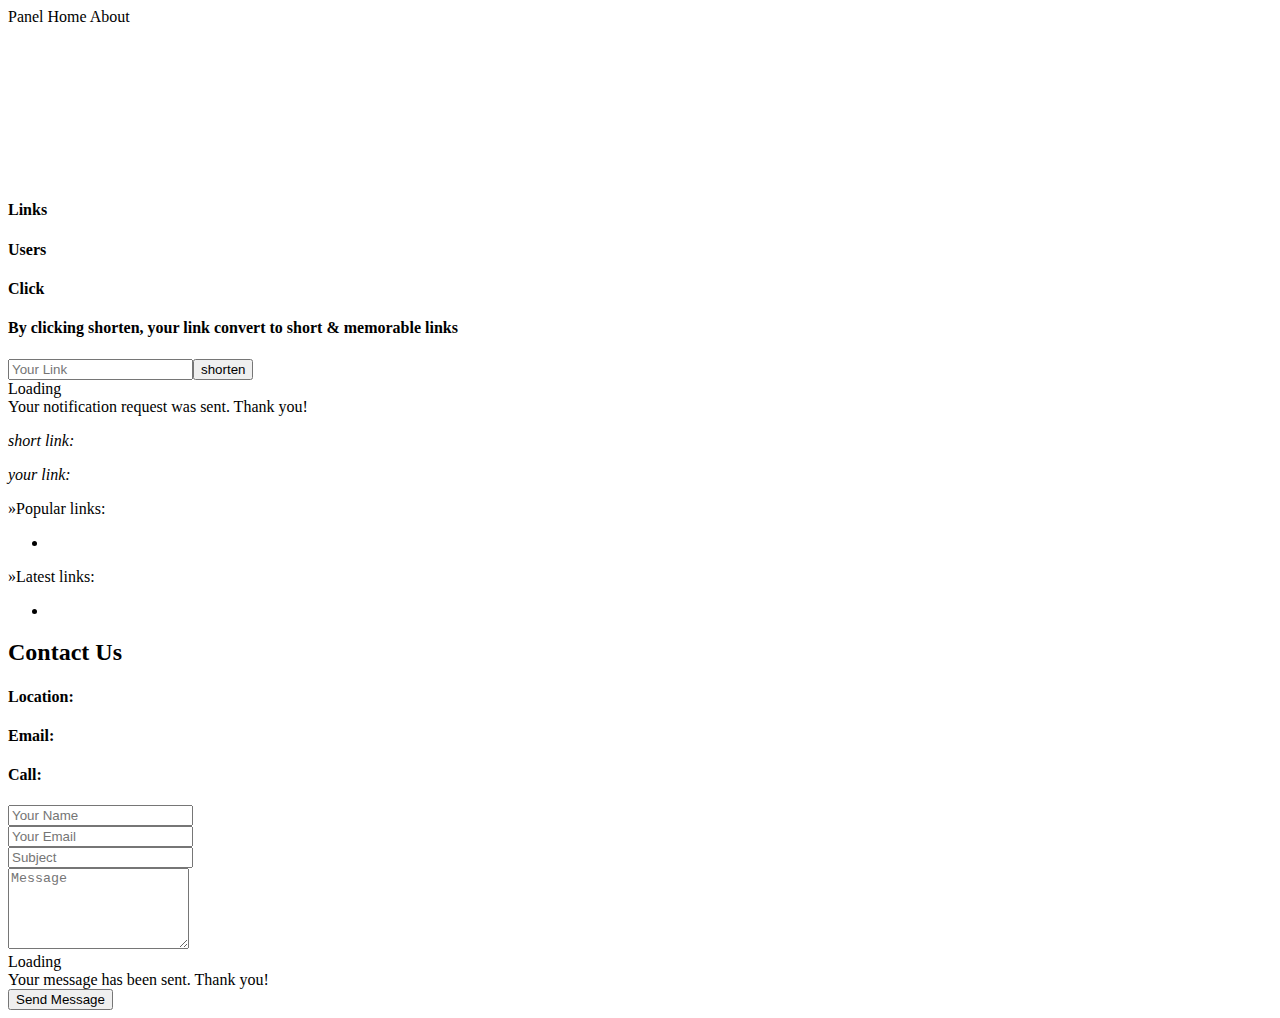
<file: src/main/resources/templates/index.html>
<!DOCTYPE html>
<html lang="en" xmlns:th="http://www.thymeleaf.org">

<head>
    <meta charset="utf-8">
    <meta content="width=device-width, initial-scale=1.0" name="viewport">
    <title th:text="${setting.getSite_title() != null ? setting.getSite_title() : 'Url Shortener'}"></title>
    <meta th:content="${setting.getSite_discription() != null ? setting.getSite_discription() : ''}" name="descriptison">
    <meta th:content="${setting.getSite_title() != null ? setting.getSite_title() : 'Url Shortener'}" name="keywords">

    <div th:replace="fragment/main::head"></div>
</head>

<body>

<!-- ======= Header ======= -->
<header id="header" class="d-flex align-items-center demo">
    <nav>
        <a class="panel" th:href="@{/panel}"><i class="icofont-user-male"></i>Panel</a>
        <a th:href="@{/}">Home</a>
        <a th:href="@{/}">About</a>
    </nav>
    <div class="container d-flex flex-column align-items-center" id="large-header">
        <canvas id="demo-canvas"></canvas>
        <div class="header-container" id="header-container">
            <h1 th:text="${setting.getSite_title() != null ? setting.getSite_title() : 'Url Shortener'}"></h1>
            <h2 th:text="${setting.getSite_discription() != null ? setting.getSite_discription() : ''}"></h2>
            <div class="countdown d-flex justify-content-center">
                <div>
                    <h3 th:text="${number[0]}"></h3>
                    <h4>Links</h4>
                </div>
                <div>
                    <h3 th:text="${number[1]}"></h3>
                    <h4>Users</h4>
                </div>
                <div>
                    <h3 th:text="${number[2]}"></h3>
                    <h4>Click</h4>
                </div>


            </div>


        <div class="subscribe">
            <h4>By clicking shorten, your link convert to short & memorable links</h4>
            <form th:action="@{/link/addmainlink}" method="post" role="form" class="php-email-form">
                <div class="subscribe-form">
                    <input type="text" name="target_url" placeholder="Your Link"><input type="submit" value="shorten">
                </div>
                <div class="mt-2">
                    <div class="loading">Loading</div>
                    <div class="error-message"></div>
                    <div class="sent-message">Your notification request was sent. Thank you!</div>
                </div>
            </form>
            <div th:if="${shorten_link.getId()!=0}" class="shortened">
                <p><i class="icofont-checked">short link: <a th:href="@{${setting.getSite_url()}+'/'+${shorten_link.getShort_url()}}" th:text="${setting.getSite_url()}+'/'+${shorten_link.getShort_url()}"></a></i></p>
                <p><i class="icofont-link">your link: <a th:href="@{${shorten_link.getTarget_url()}}" th:text="${shorten_link.getTarget_url()}"></a></i></p>
            </div>
        </div>

        <div class="social-links text-center">
            <a href="#" class="twitter"><i class="icofont-twitter"></i></a>
            <a href="#" class="facebook"><i class="icofont-facebook"></i></a>
            <a href="#" class="instagram"><i class="icofont-instagram"></i></a>
            <a href="#" class="google-plus"><i class="icofont-skype"></i></a>
            <a href="#" class="linkedin"><i class="icofont-linkedin"></i></a>
        </div>
        </div>

    </div>
</header><!-- End #header -->

<main id="main">

    <!-- ======= About Us Section ======= -->
    <section id="about" class="about">
        <div class="container">

            <div class="row content">
                <div class="col-lg-6 links-box">
                    <p class="title">
                        »Popular links:
                    </p>
                    <ul>
                        <li th:each="link : ${plinks}">
                            <i class="icofont-link">
                                <a th:href="@{${setting.getSite_url() +'/'+  link.getShort_url()}}" th:text="${setting.getSite_url() +'/'+ link.getShort_url()}"></a>
                            </i>

                            <div class="links">
                                <i class="icofont-user-alt-3"><span th:text="${link.getUser() != null ? 'User: '+link.getUser().getName() : 'User: Guest'}"></span></i>
                                <i class="icofont-ui-calendar"><span th:text="${'Create At: ' + #temporals.format(link.getCreate_at(), 'yyyy-MM-dd')}"></span></i>
                                <i class="icofont-eye-alt"><span th:text="${'Total Click: ' + link.getClick()}"></span></i>
                            </div>
                        </li>
                    </ul>
                </div>
                <div class="col-lg-6 pt-4 pt-lg-0 links-box">
                    <p class="title">
                        »Latest links:
                    </p>
                    <ul>
                        <li th:each="link : ${nlinks}">
                            <i class="icofont-link">
                                <a th:href="@{${setting.getSite_url() +'/'+  link.getShort_url()}}" th:text="${setting.getSite_url() +'/'+ link.getShort_url()}"></a>
                            </i>

                            <div class="links">
                                <i class="icofont-user-alt-3"><span th:text="${link.getUser() != null ? 'User: '+link.getUser().getName() : 'User: Guest'}"></span></i>
                                <i class="icofont-ui-calendar"><span th:text="${'Create At: ' + #temporals.format(link.getCreate_at(), 'yyyy-MM-dd')}"></span></i>
                                <i class="icofont-eye-alt"><span th:text="${'Total Click: ' + link.getClick()}"></span></i>
                            </div>
                        </li>
                    </ul>
                </div>
            </div>

        </div>
    </section><!-- End About Us Section -->

    <!-- ======= Contact Us Section ======= -->
    <section id="contact" class="contact">
        <div class="container">

            <div class="section-title">
                <h2>Contact Us</h2>
            </div>

            <div class="row justify-content-center">

                <div class="col-lg-10">

                    <div class="info-wrap">
                        <div class="row">
                            <div class="col-lg-4 info">
                                <i class="icofont-google-map"></i>
                                <h4>Location:</h4>
                                <p th:text="${setting.getLocation()}"></p>
                            </div>

                            <div class="col-lg-4 info mt-4 mt-lg-0">
                                <i class="icofont-envelope"></i>
                                <h4>Email:</h4>
                                <p th:text="${setting.getEmail()}"></p>
                            </div>

                            <div class="col-lg-4 info mt-4 mt-lg-0">
                                <i class="icofont-phone"></i>
                                <h4>Call:</h4>
                                <p th:text="${setting.getTel()}"></p>
                            </div>
                        </div>
                        <div class="social-links text-center">
                            <a th:href="${setting.getTwitter()}" class="twitter"><i class="icofont-twitter"></i></a>
                            <a th:href="${setting.getFacebook()}" class="facebook"><i class="icofont-facebook"></i></a>
                            <a th:href="${setting.getInstagram()}" class="instagram"><i class="icofont-instagram"></i></a>
                            <a th:href="${setting.getLinkedin()}" class="linkedin"><i class="icofont-linkedin"></i></a>
                        </div>
                    </div>



                </div>

            </div>

            <div class="row  justify-content-center">
                <div class="col-lg-10">
                    <form th:action="@{/cantactus}" method="post" role="form" class="php-email-form">
                        <div class="form-row">
                            <div class="col-md-6 form-group">
                                <input type="text" name="name" class="form-control" id="name" placeholder="Your Name" data-rule="minlen:4" data-msg="Please enter at least 4 chars" />
                                <div class="validate"></div>
                            </div>
                            <div class="col-md-6 form-group">
                                <input type="email" class="form-control" name="email" id="email" placeholder="Your Email" data-rule="email" data-msg="Please enter a valid email" />
                                <div class="validate"></div>
                            </div>
                        </div>
                        <div class="form-group">
                            <input type="text" class="form-control" name="subject" id="subject" placeholder="Subject" data-rule="minlen:4" data-msg="Please enter at least 8 chars of subject" />
                            <div class="validate"></div>
                        </div>
                        <div class="form-group">
                            <textarea class="form-control" name="text" rows="5" data-rule="required" data-msg="Please write something for us" placeholder="Message"></textarea>
                            <div class="validate"></div>
                        </div>
                        <div class="mb-3">
                            <div class="loading">Loading</div>
                            <div class="error-message"></div>
                            <div class="sent-message">Your message has been sent. Thank you!</div>
                        </div>
                        <div class="text-center"><button type="submit">Send Message</button></div>
                    </form>
                </div>

            </div>

        </div>
    </section><!-- End Contact Us Section -->

</main><!-- End #main -->

<div th:replace="fragment/main::footer(${setting.getCopyright()})"></div>

</body>

</html>
</file>
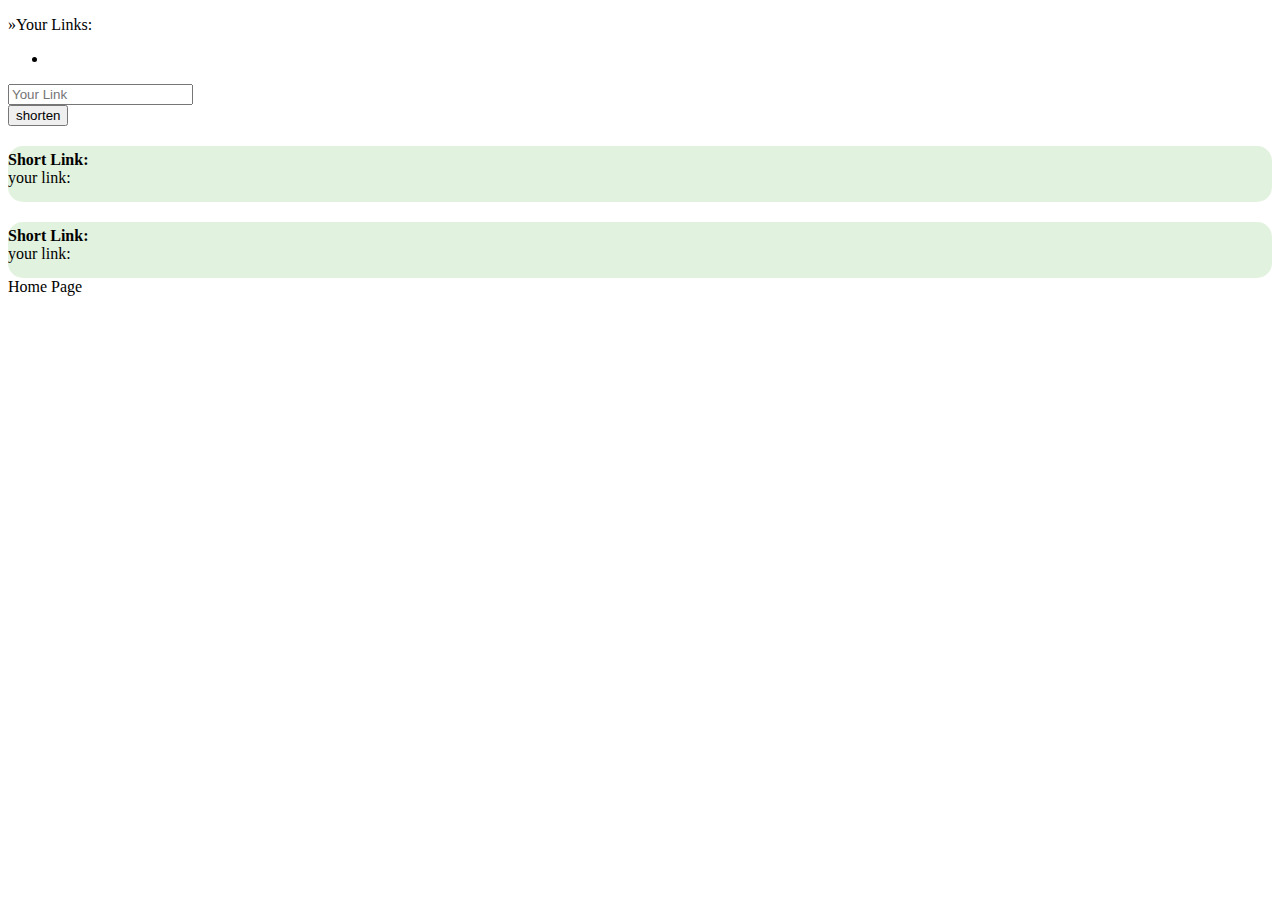
<file: src/main/resources/templates/panel/index.html>
<!DOCTYPE html>
<html lang="en" xmlns:th="http://www.thymeleaf.org">
<head>
    <title>Panel</title>
    <div th:replace="fragment/panel::head"></div>
</head>
<body>

<div class="limiter">
    <div class="container-login100">
        <div class="wrap-login100">
            <div class="login100-pic js-tilt" data-tilt>
                <p class="title">
                    »Your Links:
                </p>
                <ul>
                    <li th:each="link : ${links}">
                        <i class="icofont-link">
                            <a th:href="@{${setting.getSite_url() +'/'+  link.getShort_url()}}" th:text="${setting.getSite_url() +'/'+ link.getShort_url()}"></a>
                        </i>
                        <a th:href="@{'/link/deletelink?id=' + ${link.getId()}}"><i class="icofont-ui-delete" style="color: red;"></i></a>
                        <div class="links">
                            <i class="icofont-user-alt-3"><span th:text="${link.getUser() != null ? 'User: '+link.getUser().getName() : 'User: Guest'}"></span></i>
                            <i class="icofont-ui-calendar"><span th:text="${'Create At: ' + #temporals.format(link.getCreate_at(), 'yyyy-MM-dd')}"></span></i>
                            <i class="icofont-eye-alt"><span th:text="${'Total Click: ' + link.getClick()}"></span></i>
                        </div>
                    </li>
                </ul>
            </div>

            <form th:action="@{/link/addlink}" method="post" class="login100-form validate-form">
					<span class="login100-form-title" th:text="${'Hi, ' + user.getName()}"></span>

                <div class="wrap-input100 validate-input" data-validate = "Valid email is required: ex@abc.xyz">
                    <input class="input100" type="text" name="target_url" placeholder="Your Link">
                    <span class="focus-input100"></span>
                    <span class="symbol-input100">
							<i class="fa fa-envelope" aria-hidden="true"></i>
						</span>
                </div>

                <div class="container-login100-form-btn">
                    <button class="login100-form-btn">
                        shorten
                    </button>
                </div>
                <div th:if="${shorten_link.getId()!=0}" style=" margin: 20px 0 0 0; background: #57b8462e; border-radius: 15px; padding: 5px 0 15px 0; ">
                    <div class="text-center p-t-12" style="font-weight: bolder;">
                            <span class="txt1">
                                Short Link:
                            </span>
                        <a class="txt2" th:href="@{${setting.getSite_url()}+'/'+${shorten_link.getShort_url()}}" th:text="${setting.getSite_url()}+'/'+${shorten_link.getShort_url()}">

                        </a>
                    </div>
                    <div class="text-center p-t-12">
                            <span class="txt1">
                                your link:
                            </span>
                        <a class="txt2" th:href="@{${shorten_link.getTarget_url()}}" th:text="${shorten_link.getTarget_url()}">
                        </a>
                    </div>
                </div>
                <div th:if="${err}" style=" margin: 20px 0 0 0; background: #57b8462e; border-radius: 15px; padding: 5px 0 15px 0; ">
                    <div class="text-center p-t-12" style="font-weight: bolder;">
                            <span class="txt1">
                                Short Link:
                            </span>
                        <a class="txt2" th:href="@{${setting.getSite_url()}+'/'+${shorten_link.getShort_url()}}" th:text="${setting.getSite_url()}+'/'+${shorten_link.getShort_url()}">

                        </a>
                    </div>
                    <div class="text-center p-t-12">
                            <span class="txt1">
                                your link:
                            </span>
                        <a class="txt2" th:href="@{${shorten_link.getTarget_url()}}" th:text="${shorten_link.getTarget_url()}">
                        </a>
                    </div>
                </div>

                <div class="text-center p-t-136">
                    <a class="txt2" th:href="@{/}">
                        Home Page
                        <i class="fa fa-long-arrow-right m-l-5" aria-hidden="true"></i>
                    </a>
                </div>
            </form>
        </div>
    </div>
</div>



<div th:replace="fragment/panel::js"></div>

</body>
</html>
</file>
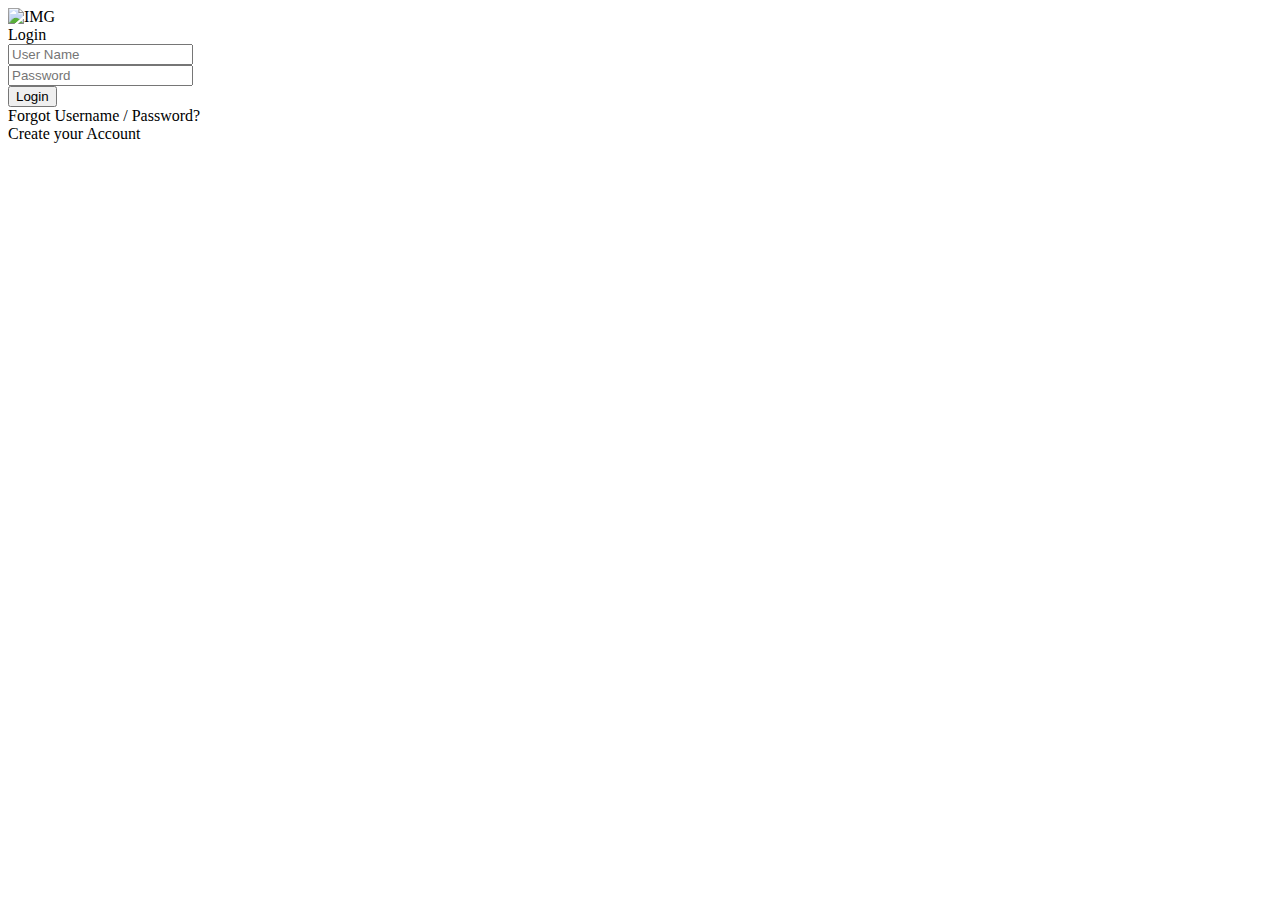
<file: src/main/resources/templates/login.html>
<!DOCTYPE html>
<html lang="en" xmlns:th="http://www.thymeleaf.org">
<head>
    <title>Login</title>
    <div th:replace="fragment/panel::head"></div>
</head>
<body>

<div class="limiter">
    <div class="container-login100">
        <div class="wrap-login100">
            <div class="login100-pic js-tilt" data-tilt>
                <img th:src="@{~/images/img-01.png}" alt="IMG">
            </div>

            <form th:action="@{/login}" method="post" class="login100-form validate-form">
					<span class="login100-form-title">
						Login
					</span>

                <div class="wrap-input100 validate-input" data-validate = "Valid email is required: ex@abc.xyz">
                    <input class="input100" type="text" name="username" placeholder="User Name">
                    <span class="focus-input100"></span>
                    <span class="symbol-input100">
							<i class="fa fa-envelope" aria-hidden="true"></i>
						</span>
                </div>

                <div class="wrap-input100 validate-input" data-validate = "Password is required">
                    <input class="input100" type="password" name="password" placeholder="Password">
                    <span class="focus-input100"></span>
                    <span class="symbol-input100">
							<i class="fa fa-lock" aria-hidden="true"></i>
						</span>
                </div>

                <div class="container-login100-form-btn">
                    <button class="login100-form-btn">
                        Login
                    </button>
                </div>

                <div class="text-center p-t-12">
						<span class="txt1">
							Forgot
						</span>
                    <a class="txt2" th:href="@{/}">
                        Username / Password?
                    </a>
                </div>

                <div class="text-center p-t-136">
                    <a class="txt2" th:href="@{/register}">
                        Create your Account
                        <i class="fa fa-long-arrow-right m-l-5" aria-hidden="true"></i>
                    </a>
                </div>
            </form>
        </div>
    </div>
</div>



<div th:replace="fragment/panel::js"></div>

</body>
</html>
</file>
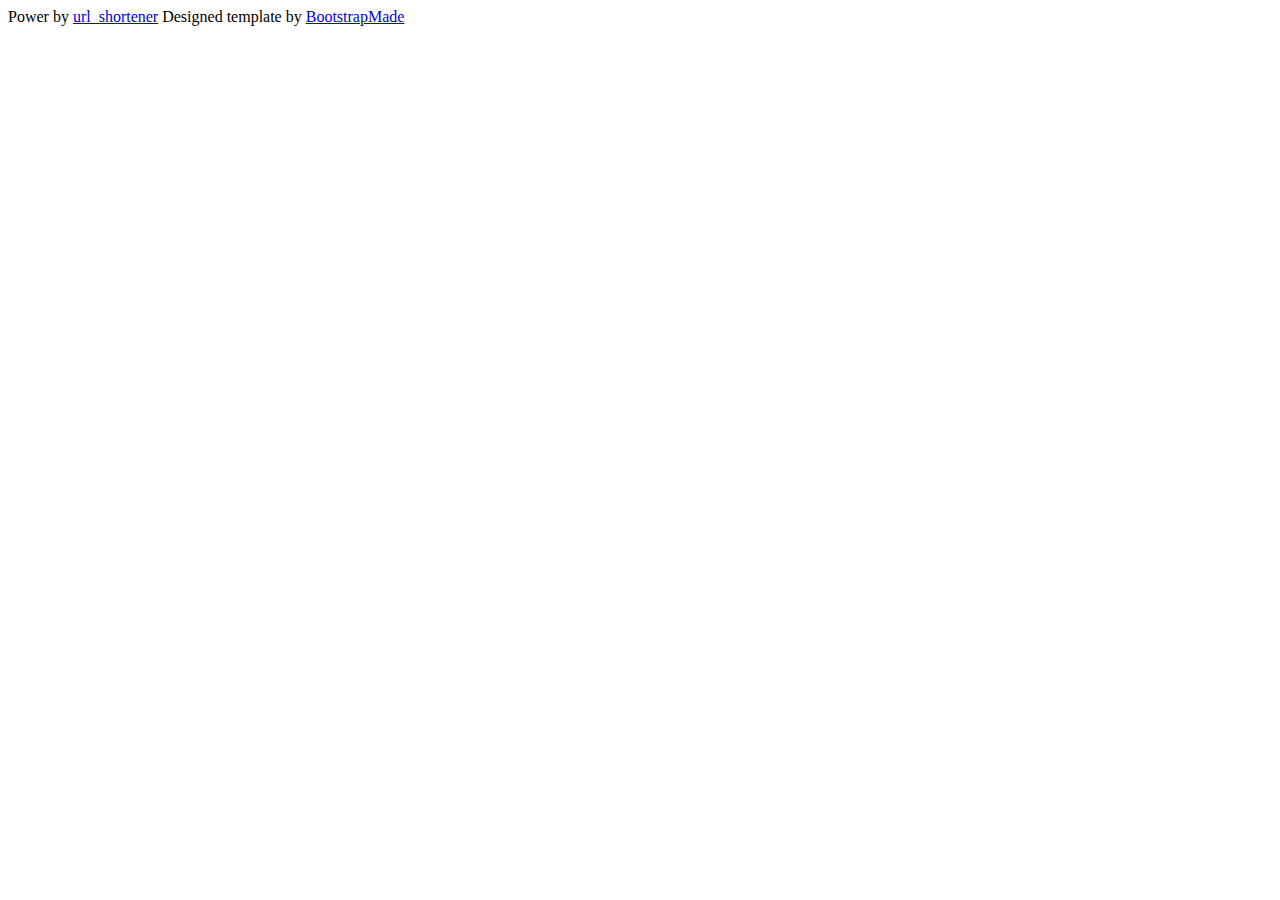
<file: src/main/resources/templates/fragment/main.html>
<!DOCTYPE html>
<html lang="en" xmlns:th="http://www.thymeleaf.org">
<head th:fragment="head">
    <!-- Favicons -->
    <link th:href="@{~/img/favicon.png}" rel="icon">
    <link th:href="@{~/img/apple-touch-icon.png}" rel="apple-touch-icon">

    <!-- Google Fonts -->
    <link href="https://fonts.googleapis.com/css?family=Open+Sans:300,300i,400,400i,600,600i,700,700i|Raleway:300,300i,400,400i,600,600i,700,700i" rel="stylesheet">

    <!-- Vendor CSS Files -->
    <link th:href="@{~/vendor/bootstrap/css/bootstrap.min.css}" rel="stylesheet">
    <link th:href="@{~/vendor/icofont/icofont.min.css}" rel="stylesheet">

    <!-- Template Main CSS File -->
    <link th:href="@{~/css/style.css}" rel="stylesheet">

    <!-- =======================================================
    * Template Name: ComingSoon - v2.1.0
    * Template URL: https://bootstrapmade.com/comingsoon-free-html-bootstrap-template/
    * Author: BootstrapMade.com
    * License: https://bootstrapmade.com/license/
    ======================================================== -->
</head>
<body>

<!-- ======= Footer ======= -->
<footer id="footer" th:fragment="footer(copyright)">
    <div class="container">
        <div class="copyright" th:text="${copyright}"></div>
        <div class="credits">
            <!-- All the links in the footer should remain intact. -->
            <!-- You can delete the links only if you purchased the pro version. -->
            <!-- Licensing information: https://bootstrapmade.com/license/ -->
            <!-- Purchase the pro version with working PHP/AJAX contact form: https://bootstrapmade.com/comingsoon-free-html-bootstrap-template/ -->
            Power by <a href="https://github.com/sheikhoo/url_shortener">url_shortener</a>  Designed template by <a href="https://bootstrapmade.com/">BootstrapMade</a>
        </div>
    </div>


<a href="#" class="back-to-top"><i class="icofont-simple-up"></i></a>

<!-- Vendor JS Files -->
<script th:src="@{assets/vendor/jquery/jquery.min.js}"></script>
<script th:src="@{assets/vendor/bootstrap/js/bootstrap.bundle.min.js}"></script>
<script th:src="@{assets/vendor/jquery.easing/jquery.easing.min.js}"></script>
<script th:src="@{assets/vendor/php-email-form/validate.js}"></script>
<script th:src="@{assets/vendor/jquery-countdown/jquery.countdown.min.js}"></script>

<!-- Template Main JS File -->
<script th:src="@{assets/js/main.js}"></script>

    <script th:src="@{/js/TweenLite.min.js}"></script>
    <script th:src="@{/js/EasePack.min.js}"></script>
    <script th:src="@{/js/demo.js}"></script>
</footer><!-- End #footer -->
</body>
</html>
</file>
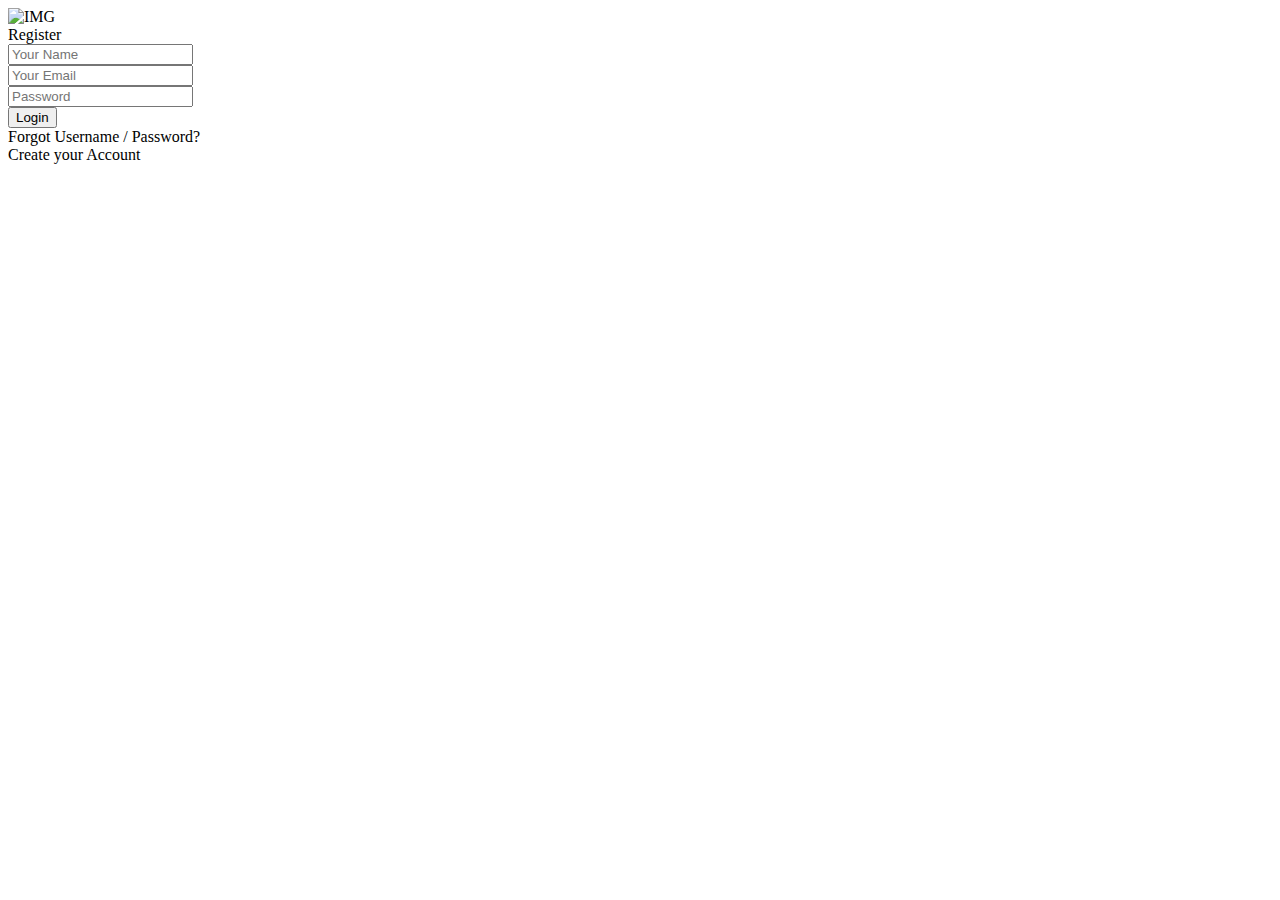
<file: src/main/resources/templates/panel/register.html>
<!DOCTYPE html>
<html lang="en" xmlns:th="http://www.thymeleaf.org">
<head>
    <title>Register</title>
    <div th:replace="fragment/panel::head"></div>
</head>
<body>

<div class="limiter">
    <div class="container-login100">
        <div class="wrap-login100">
            <div class="login100-pic js-tilt" data-tilt>
                <img th:src="@{~/images/img-01.png}" alt="IMG">
            </div>

            <form th:action="@{/register}" method="post" class="login100-form validate-form">
					<span class="login100-form-title">
						Register
					</span>

                <input type="hidden" th:value="${T(ir.sheikhoo.url_shortener.enums.Roles).USER}" name="role">
                <input type="hidden" value="1" name="enabled">
                <div class="wrap-input100 validate-input">
                    <input class="input100" type="text" name="name" placeholder="Your Name">
                    <span class="focus-input100"></span>
                    <span class="symbol-input100">
							<i class="fa fa-envelope" aria-hidden="true"></i>
						</span>
                </div>

                <div class="wrap-input100 validate-input">
                    <input class="input100" type="text" name="username" placeholder="Your Email">
                    <span class="focus-input100"></span>
                    <span class="symbol-input100">
							<i class="fa fa-envelope" aria-hidden="true"></i>
						</span>
                </div>

                <div class="wrap-input100 validate-input">
                    <input class="input100" type="password" name="password" placeholder="Password">
                    <span class="focus-input100"></span>
                    <span class="symbol-input100">
							<i class="fa fa-lock" aria-hidden="true"></i>
						</span>
                </div>

                <div class="container-login100-form-btn">
                    <button class="login100-form-btn">
                        Login
                    </button>
                </div>

                <div class="text-center p-t-12">
						<span class="txt1">
							Forgot
						</span>
                    <a class="txt2" th:href="@{/}">
                        Username / Password?
                    </a>
                </div>

                <div class="text-center p-t-136">
                    <a class="txt2" th:href="@{/}">
                        Create your Account
                        <i class="fa fa-long-arrow-right m-l-5" aria-hidden="true"></i>
                    </a>
                </div>
            </form>
        </div>
    </div>
</div>



<div th:replace="fragment/panel::js"></div>

</body>
</html>
</file>
